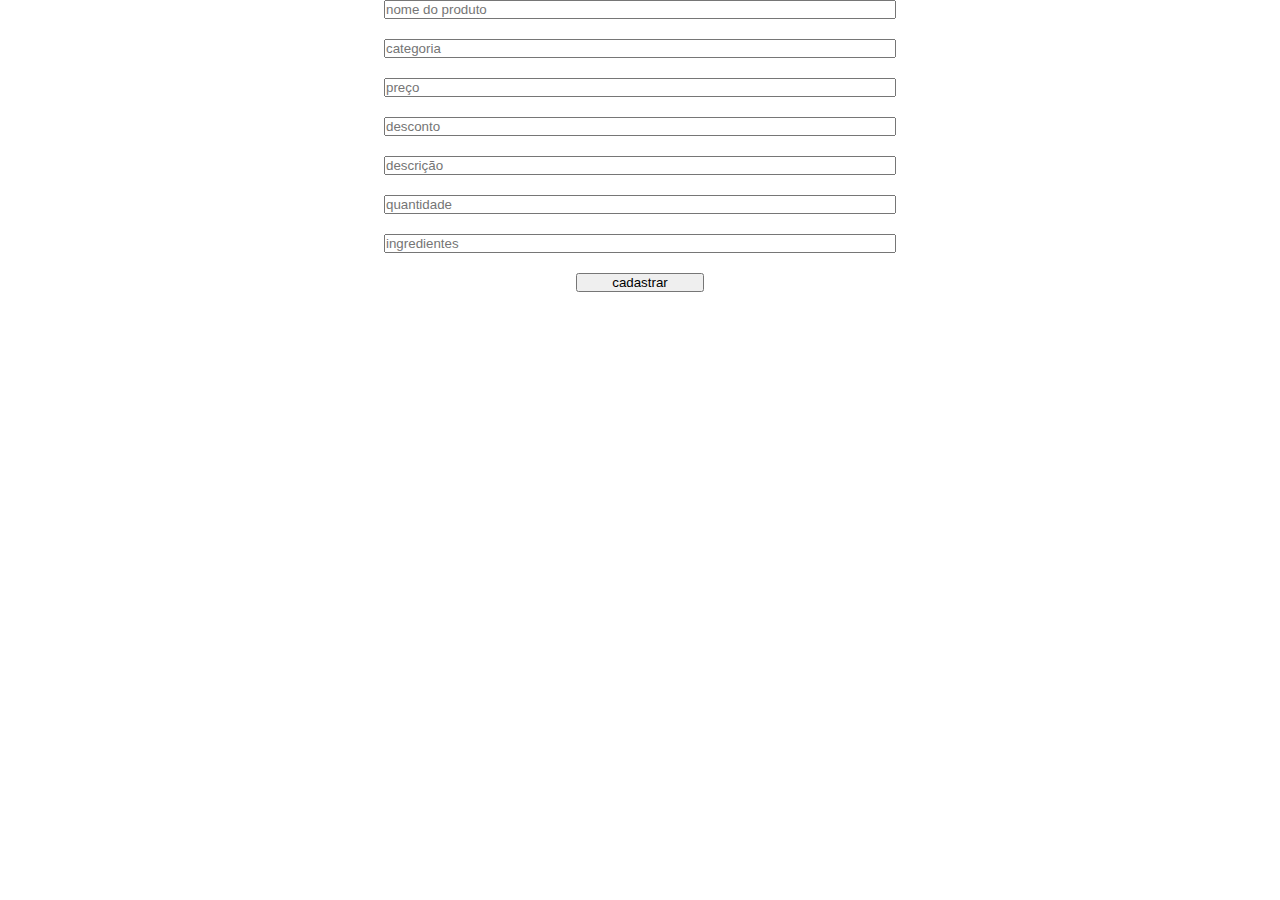
<file: pages/adicionar.html>
<!DOCTYPE html>
<html lang="pt-br">
<head>
    <meta charset="UTF-8">
    <meta name="viewport" content="width=device-width, initial-scale=1.0">
    <link rel="stylesheet" href="../css/style.css">
    <script src="../js/adicionar.js" defer type="module"></script>
    <title>Api Produtos</title>
</head>
<body>
    <input class="input" type="text" id="nome" placeholder="nome do produto">
   
    <input class="input" type="text" id="categoria" placeholder="categoria">
   
    <input class="input" type="text" id="preco" placeholder="preço">

    <input class="input" type="text" id="desconto" placeholder="desconto">

    <input class="input" type="text" id="descricao" placeholder="descrição">

    <input class="input" type="text" id="quantidade" placeholder="quantidade">

    <input class="input" type="text" id="ingredientes" placeholder="ingredientes">
    <button class="button">cadastrar</button>
    
</body>
</html>
</file>
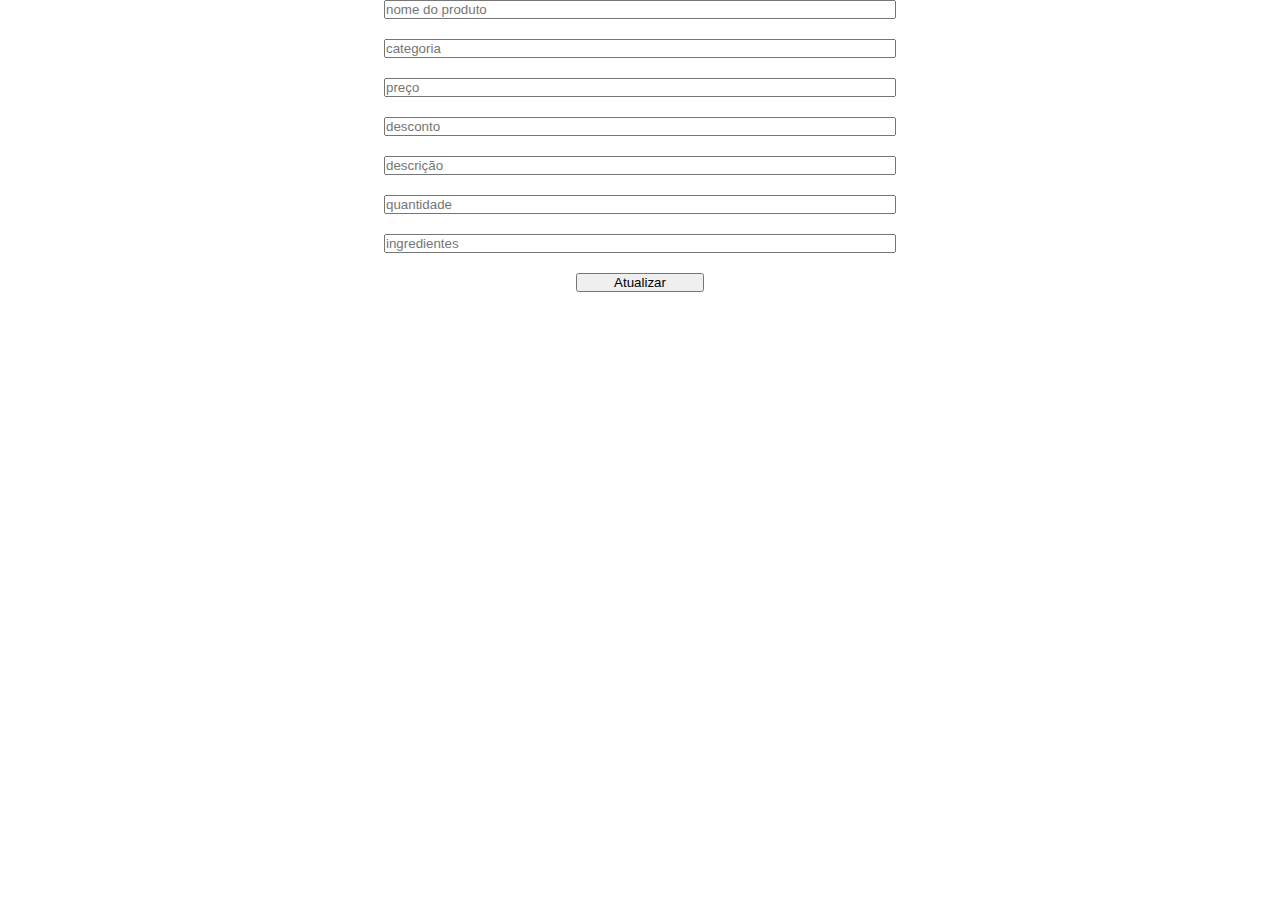
<file: pages/editar.html>
<!DOCTYPE html>
<html lang="pt-br">
<head>
    <meta charset="UTF-8">
    <meta name="viewport" content="width=device-width, initial-scale=1.0">
    <script src="../js/editar.js" type="module"></script>
    <link rel="stylesheet" href="../css/style.css">
    <title>Document</title>
</head>
<body>
    <input class="input" type="text" id="nome" placeholder="nome do produto">
   
    <input class="input" type="text" id="categoria"  placeholder="categoria">
   
    <input class="input" type="text" id="preco" placeholder="preço">

    <input class="input" type="text" id="desconto" placeholder="desconto">

    <input class="input" type="text" id="descricao" placeholder="descrição">

    <input class="input" type="text" id="quantidade" placeholder="quantidade">

    <input class="input" type="text" id="ingredientes" placeholder="ingredientes">
    <button class="button">Atualizar</button>

</body>
</html>
</file>
<file: css/style.css>
*{
    margin: 0;
    padding: 0;
    box-sizing: border-box;
    font-family: "Inter", sans-serif;
}

body{
    display: flex;
    flex-direction: column;
    align-items: center;
    justify-content: center;
    gap: 20px;
}

.button{
    width: 10vw;
}

.button2{
    background: none;
    border: none;
}

.input{
    width: 40vw;
    outline: none;
}

/* .produtos{
    background-color: rgb(243, 173, 208);
} */
.divIcones{
    height: 60px;
    display: flex;
    align-items: center;
}
.divIcones>img{
    cursor: pointer;
}
</file>
